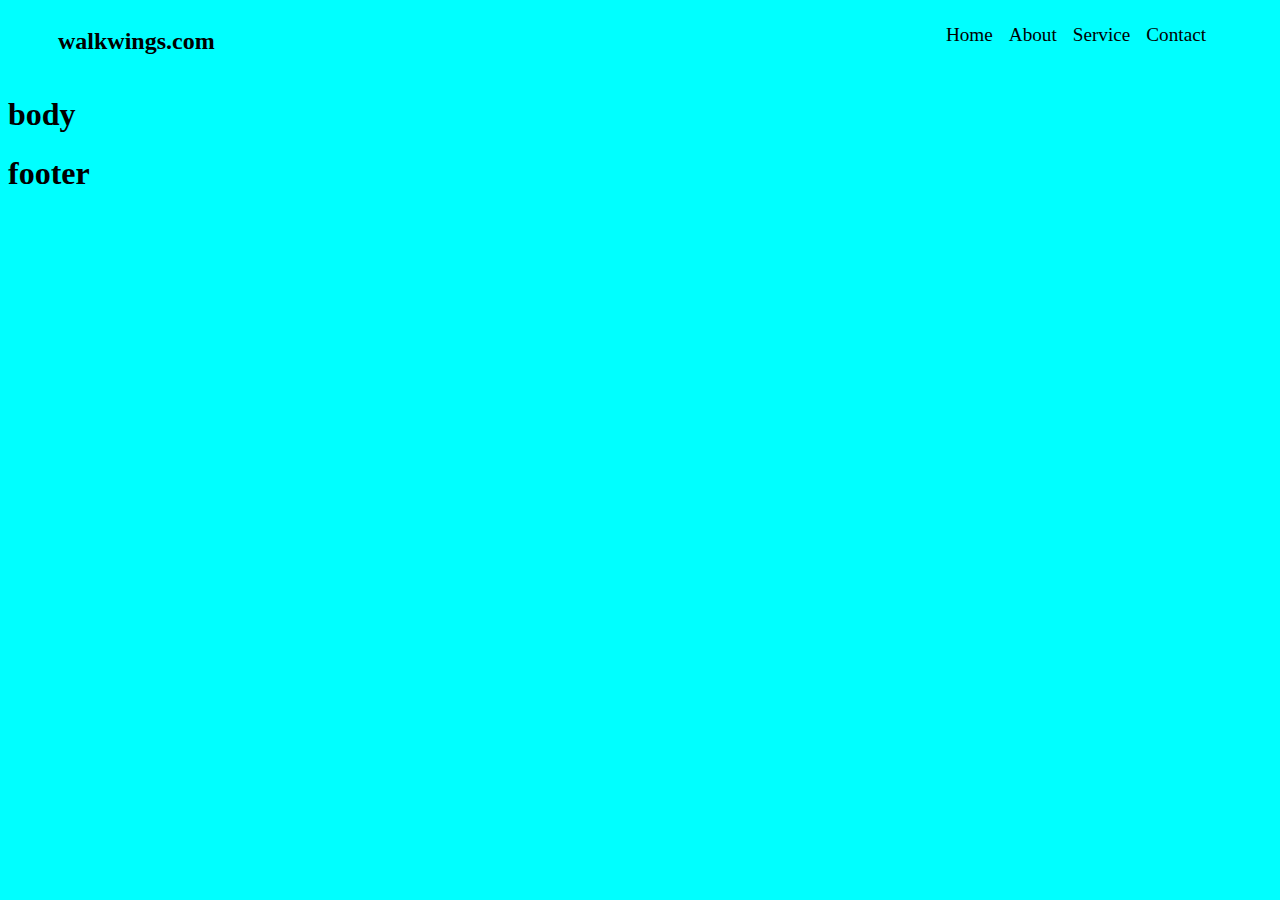
<file: index.html>
<!-- my entry view -->
<!DOCTYPE html>
<html lang="en">
<head>
    <meta charset="UTF-8">
    <meta name="viewport" content="width=device-width, initial-scale=1.0">
    <title>welcome to my site</title>
    <!-- styles  -->
    <link rel="stylesheet" href="./styles/styles.css"/>
</head>
<body>
    <!-- Navbar -->
    <div class="navbar">
        <div>
            <h2>walkwings.com</h2>
        </div>
        <div>
            <ul class="navbar-list">
                <li><a href="/">Home</a></li>
                <li><a href="./pages/about.html">About</a></li>
                <li><a href="./pages/service.html">Service</a></li>
                <li><a href="./pages/contact.html">Contact</a></li>
            </ul>
        </div>
    </div>
    <!-- body - future content -->
    <div>
        <h1>body</h1>
    </div>
    <!-- footer -->
    <div>
        <h1>footer</h1>
    </div>
    <!-- javascript files -->
<script src="./scripts/scripts.js" type="text/javascript"></script>
</body>
</html>
</file>
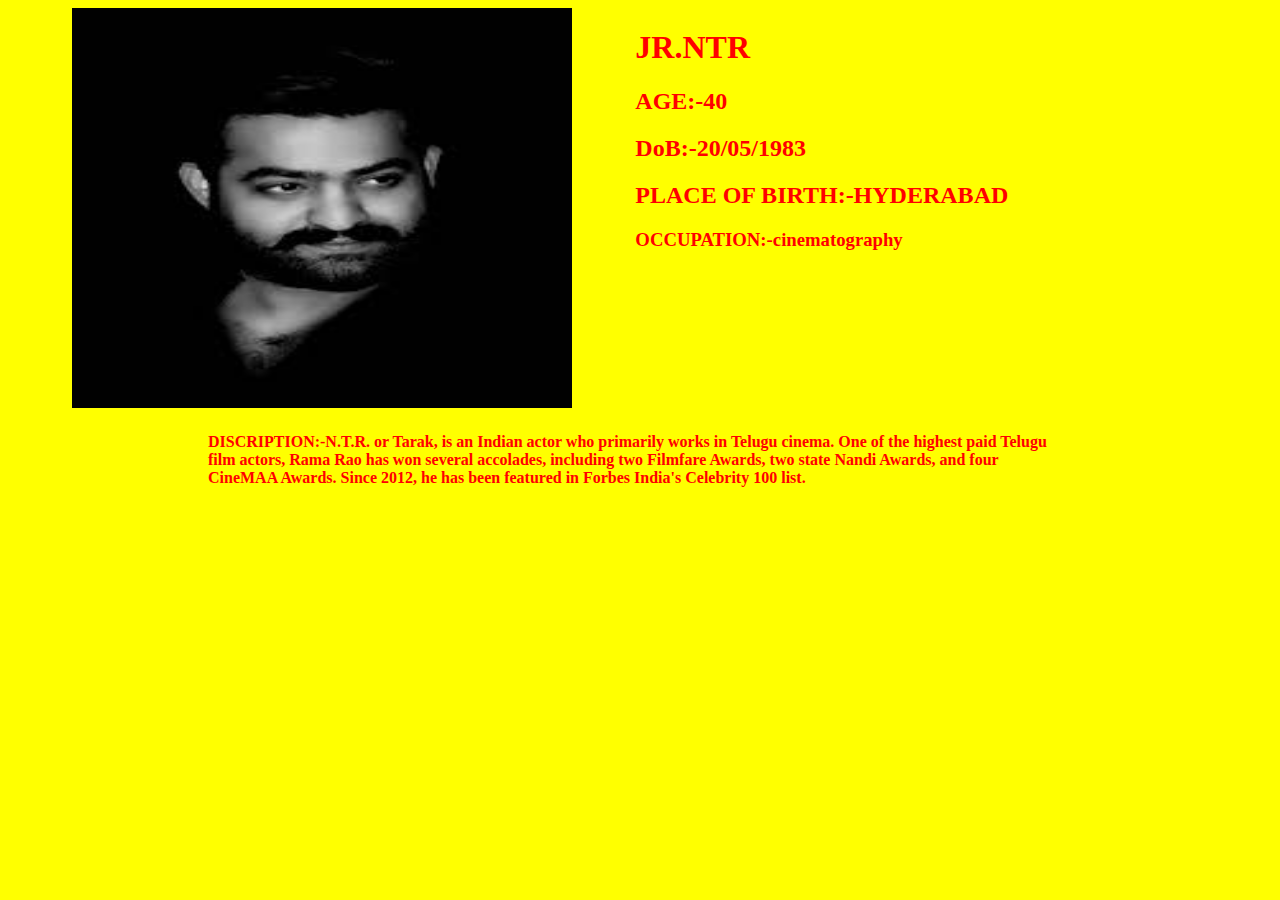
<file: index3.html>
<!DOCTYPE html>
<html lang="en">
<head>
    <meta charset="UTF-8">
    <meta name="viewport" content="width=device-width, initial-scale=1.0">
    <title>Document</title>
    <link rel="stylesheet" href="styles/style3.css"/>
</head>
<body>
    <div class="main">
        <div>
            <img height="400px" width="500px" src="[data-uri]"/>
        </div>
        <div>
            <div>
                <h1>JR.NTR</h1>

            </div>
            <div>
                <div>
                    <h2>AGE:-40</h2>

                </div>
                <div>
                    <h2>DoB:-20/05/1983</h2>

                </div>
                <div>
                    <h2>PLACE OF BIRTH:-HYDERABAD</h2>

                </div>

            </div>
            <div>
                <h3>OCCUPATION:-cinematography</h3>

            </div>

        </div>
    </div>
        <div class="discription">
            <h4>DISCRIPTION:-N.T.R. or Tarak, is an Indian actor who primarily works in Telugu cinema. One of the highest paid Telugu film actors, Rama Rao has won several accolades, including two Filmfare Awards, two state Nandi Awards, and four CineMAA Awards. Since 2012, he has been featured in Forbes India's Celebrity 100 list.</h4>

        </div>
        
    
    
</body>
</html>
</file>
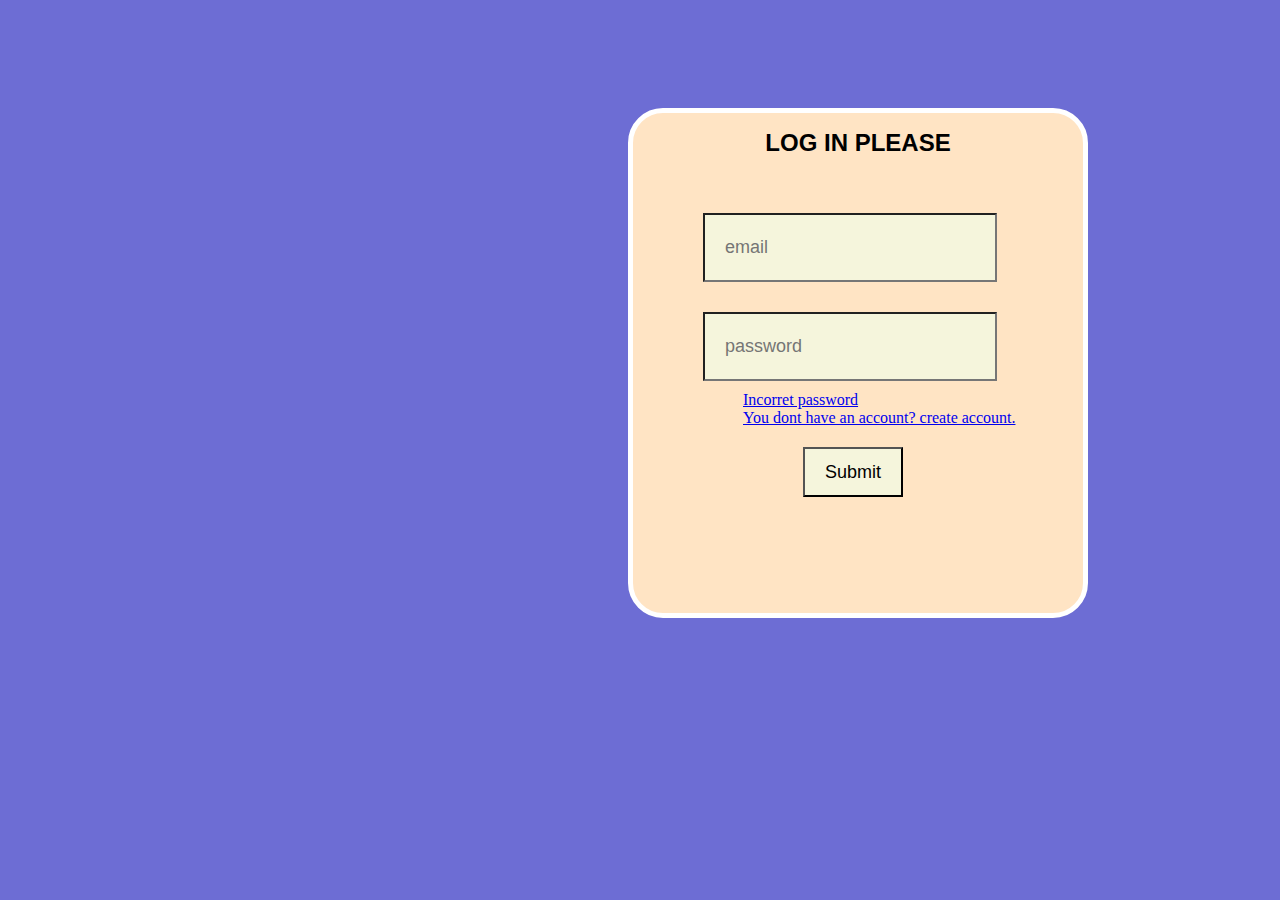
<file: index4.html>
<!DOCTYPE html>
<html lang="en">
<head>
    <meta charset="UTF-8">
    <meta name="viewport" content="width=device-width, initial-scale=1.0">
    <title>Document</title>
    <link rel="stylesheet" href="styles/style1.css">
</head>
<body>
    <div class="container">
        
            <h1>LOG IN PLEASE</h1>
            <input type="email" placeholder="email"><br>
            <input type="password" placeholder="password"><br>
            <a href="#">Incorret password</a><br>
            <a href="#">You dont have an account? create account.</a><br>
            <input type="submit">
        
    </div>
    
</body>
</html>
</file>
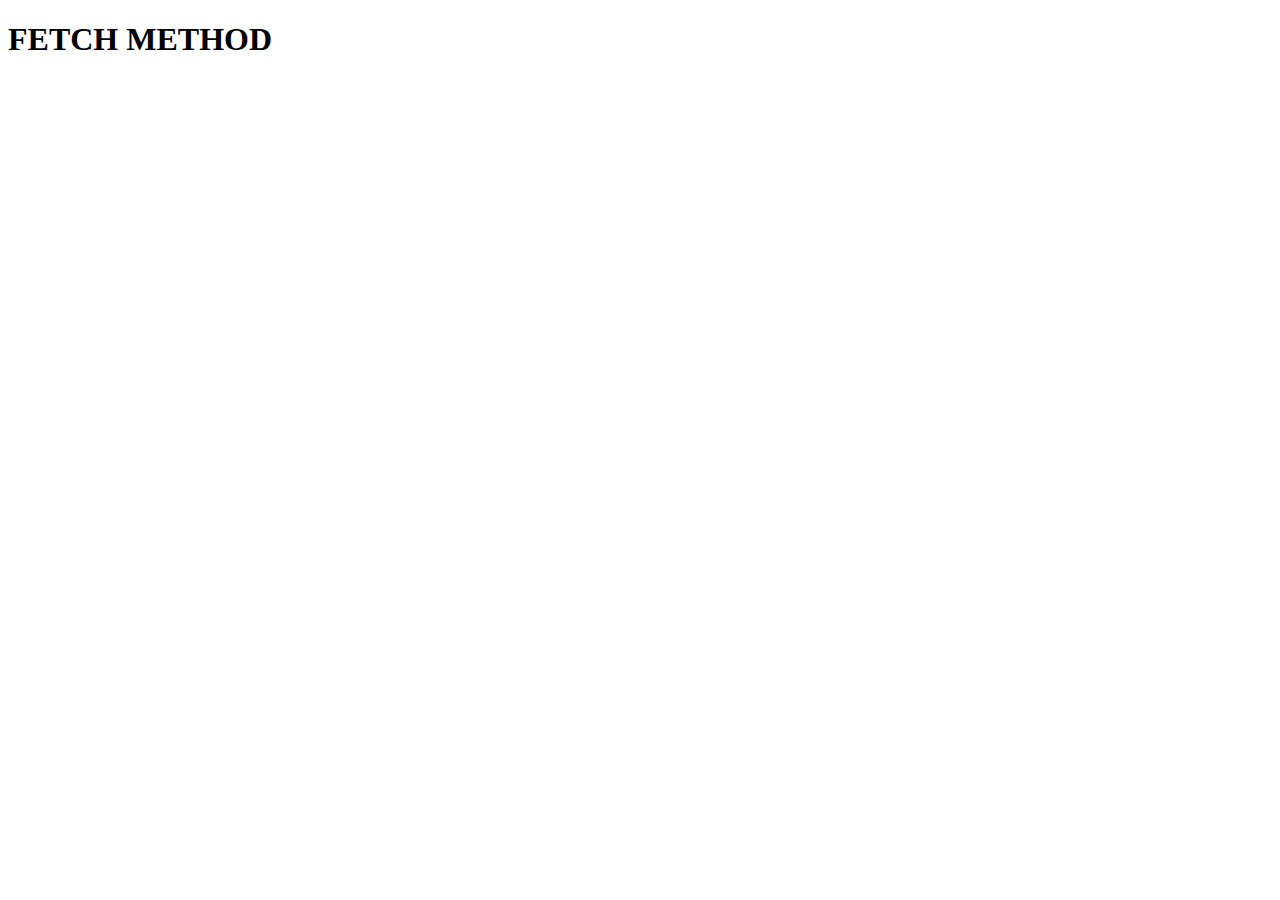
<file: index5.html>
<!DOCTYPE html>
<html lang="en">
<head>
    <meta charset="UTF-8">
    <meta name="viewport" content="width=device-width, initial-scale=1.0">
    <title>Document</title>
    <script>
  const asyncFunc = async () => {
	const response = await fetch(resource);
   	const data = await response.json();
}

console.log(1);
console.log(2);

asyncFunc().then(data => console.log(data));

console.log(3);
console.log(4);



    </script>
</head>
<body>
    <h1>FETCH METHOD</h1>
    
</body>
</html>
</file>
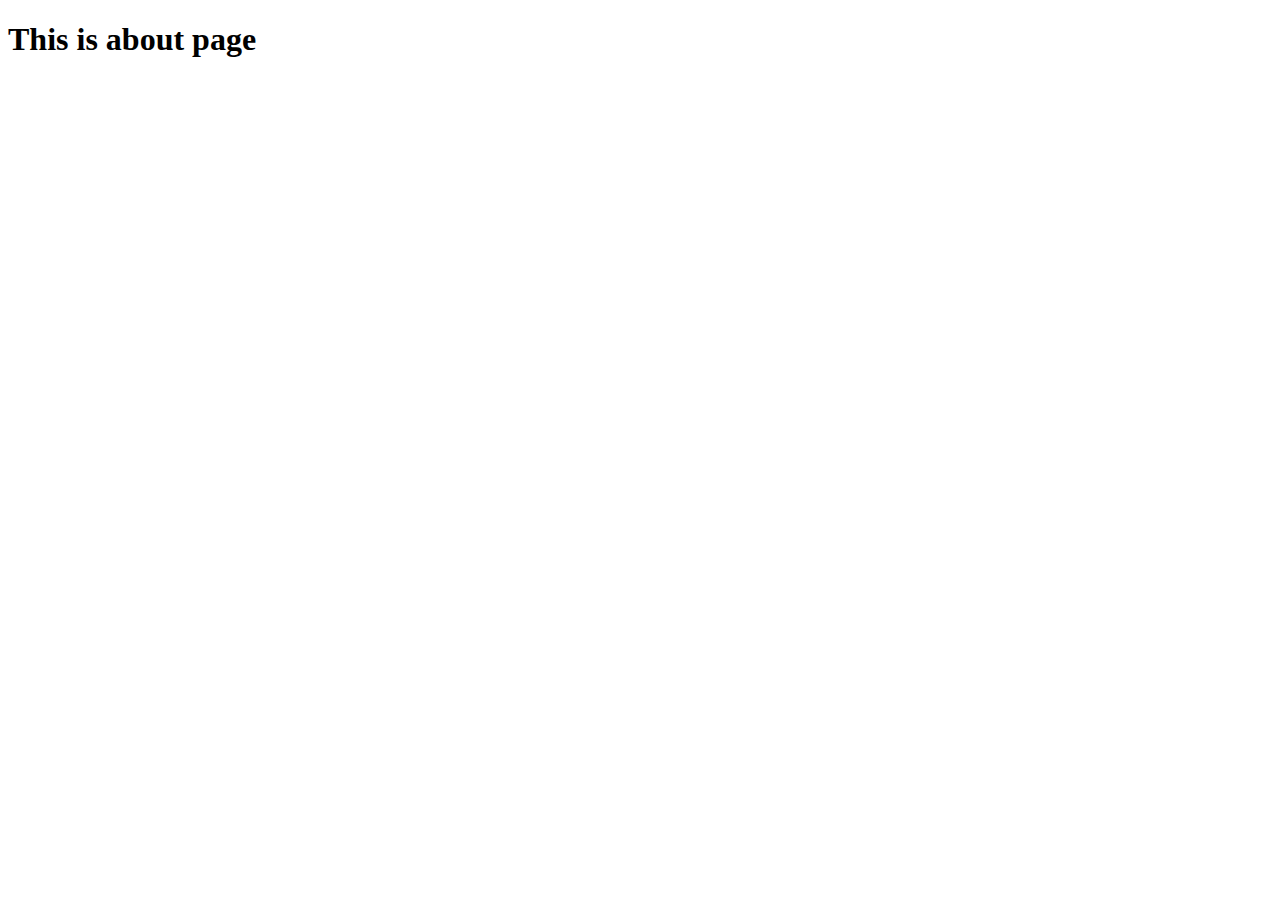
<file: pages/about.html>
<!DOCTYPE html>
<html lang="en">
<head>
    <meta charset="UTF-8">
    <meta name="viewport" content="width=device-width, initial-scale=1.0">
    <title>About</title>
</head>
<body>
    <h1>This is about page</h1>
</body>
</html>
</file>
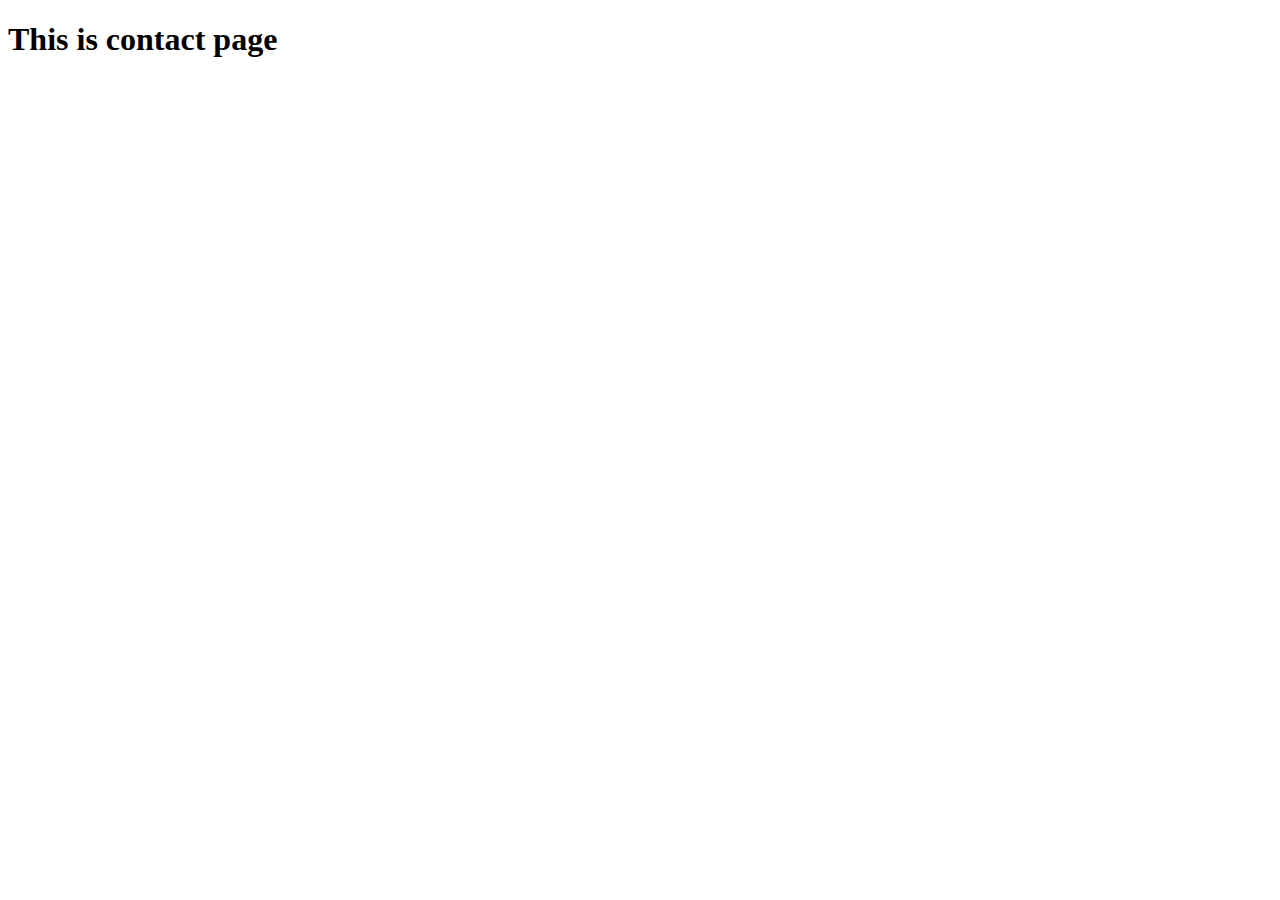
<file: pages/contact.html>
<!DOCTYPE html>
<html lang="en">
<head>
    <meta charset="UTF-8">
    <meta name="viewport" content="width=device-width, initial-scale=1.0">
    <title>Document</title>
</head>
<body>
    <h1>This is contact page</h1>
</body>
</html>
</file>
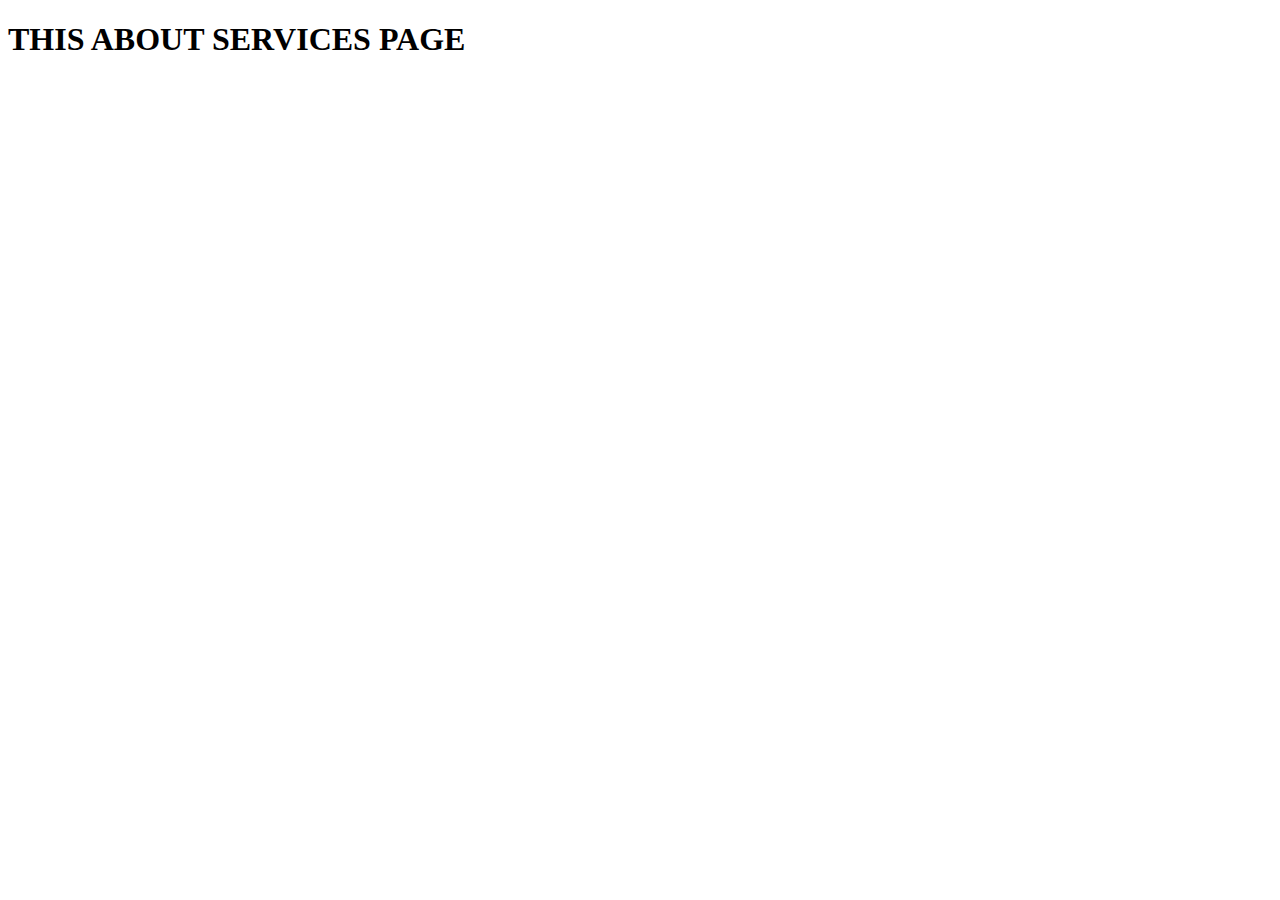
<file: pages/service.html>
<!DOCTYPE html>
<html lang="en">
<head>
    <meta charset="UTF-8">
    <meta name="viewport" content="width=device-width, initial-scale=1.0">
    <title>Document</title>
</head>
<body>
    <h1>THIS ABOUT SERVICES PAGE</h1>
    
</body>
</html>
</file>
<file: styles/styles.css>
*{
    background-color: aqua;
}

.navbar{
    display: flex;
    /* flex is helping to convert our block levele elements to inline elements */
    justify-content:space-between;
    /* it creates space between elemnets */
    margin:0px 50PX;
}

.navbar-list{
    
    display: flex;
}
li{
    list-style-type:none;
    margin-right: 1rem; /*1rem = 16px*/
    font-size: 1.2rem;
}
li > a {
    text-decoration: none;
    color: black;
}
li > a:hover{
    color: red;
}
</file>
<file: styles/style3.css>
*{
    background-color: yellow;
}
.main{
    display: flex;
    justify-content: space-evenly;
}
h1 ,h2,h3,h4{
    color:red;
    margin-right: 200px;
}
.discription{
    margin-left:200px ;
}
</file>
<file: styles/style1.css>
*{
    background-color:rgb(109, 109, 212)
}
.container{
    height: 500px;
    width: 450px;
    background-color: bisque;
    top: 100px;
    left: 620px;
    position: relative;
    border-radius: 35px;
    border:5px solid white;
}
h1{
    background-color:transparent;
    text-align: center;
    font-size: x-large;
    color: black;
    border-radius: 30px;
    font-family: 'Lucida Sans', 'Lucida Sans Regular', 'Lucida Grande', 'Lucida Sans Unicode', Geneva, Verdana, sans-serif;
}
a{
    background-color: transparent;
    left: 110px;
    top: 20px;
    position: relative;
}
a:hover{
    font-size: larger;
}
input{
    background-color: beige;
    padding: 20px;
    font-size: large;
    width: 250px;
    height:25px;
    position: relative;
    top: 40px;
    left: 70px;
    margin-bottom: 30px;
}
input:hover{
    width: 300px;
    height: 30px;
}
input[type="submit"]{
    position: relative;
    width: 100px;
    height: 50px;
    left: 170px;
    padding: 5px;

}
input:hover[type="submit"]{
    background-color: cornflowerblue;
    width: 120px;
    height: 50px;
}
</file>
